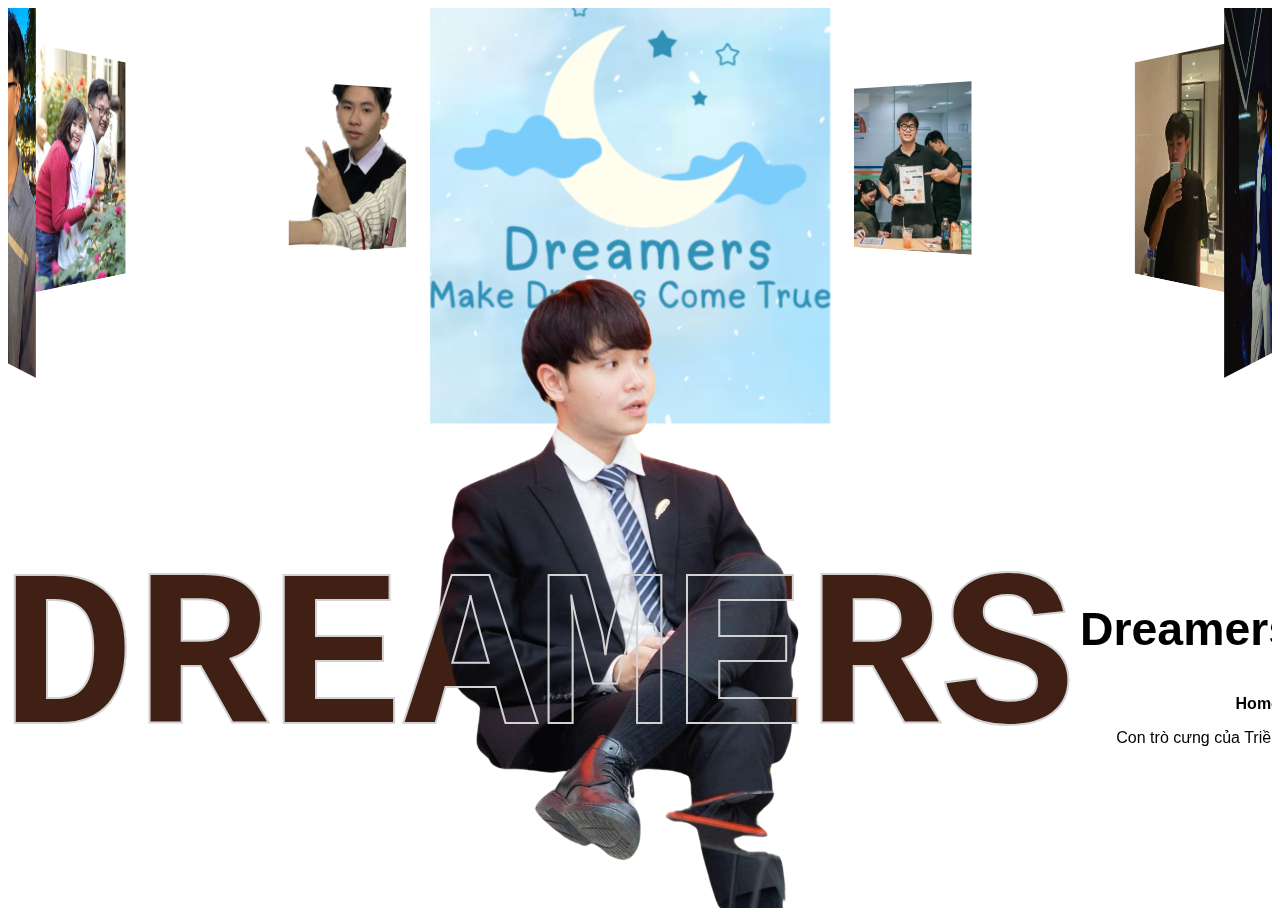
<file: index.html>
<!DOCTYPE html>
<html lang="en">

<head>
    <meta charset="UTF-8">
    <meta name="viewport" content="width=device-width, initial-scale=1.0">
    <title>Document</title>
    <link rel="stylesheet" href="3D.css">
</head>

<body>

    <div class="banner">
        <div class="slider" style="--quantity: 8">
            <div class="item" style="--position: 1"><img src="/dreamers (2).png" alt=""></div>
            <div class="item" style="--position: 2"><img src="/pic1.jpg" alt=""></div>
            <div class="item" style="--position: 3"><img src="/pic2.jpeg" alt=""></div>
            <div class="item" style="--position: 4"><img src="/pic3.JPG" alt=""></div>
            <div class="item" style="--position: 5"><img src="/pic4.jpg" alt=""></div>
            <div class="item" style="--position: 6"><img src="/pic5.jpg" alt=""></div>
            <div class="item" style="--position: 7"><img src="/pic6.jpg" alt=""></div>
            <div class="item" style="--position: 8"><img src="/pic7.jpg" alt=""></div>
        </div>

        <div class="content" >
            <h1 data-content="DREAMERS">DREAMERS</h1>
            <div class="author">    
                <h2>Dreamers</h2>
                <p><b>Home</b></p>
                <p>
                    Con trò cưng của Triều
                </p>
                <div class="model"></div>
            </div>

        </div>

    </div>
</body>

</html>
</file>
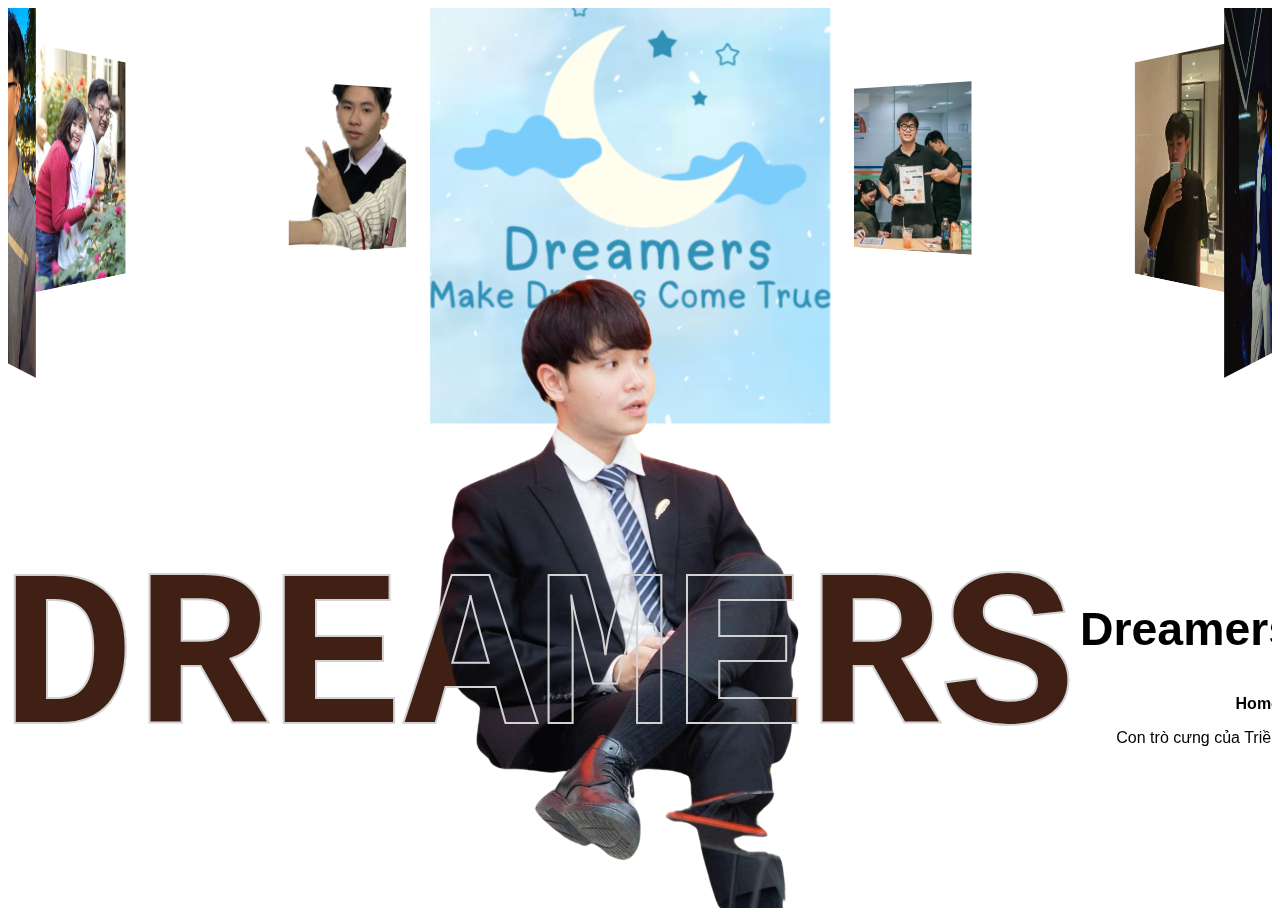
<file: 3D.html>
<!DOCTYPE html>
<html lang="en">

<head>
    <meta charset="UTF-8">
    <meta name="viewport" content="width=device-width, initial-scale=1.0">
    <title>Document</title>
    <link rel="stylesheet" href="3D.css">
</head>

<body>

    <div class="banner">
        <div class="slider" style="--quantity: 8">
            <div class="item" style="--position: 1"><img src="/dreamers (2).png" alt=""></div>
            <div class="item" style="--position: 2"><img src="/pic1.jpg" alt=""></div>
            <div class="item" style="--position: 3"><img src="/pic2.jpeg" alt=""></div>
            <div class="item" style="--position: 4"><img src="/pic3.JPG" alt=""></div>
            <div class="item" style="--position: 5"><img src="/pic4.jpg" alt=""></div>
            <div class="item" style="--position: 6"><img src="/pic5.jpg" alt=""></div>
            <div class="item" style="--position: 7"><img src="/pic6.jpg" alt=""></div>
            <div class="item" style="--position: 8"><img src="/pic7.jpg" alt=""></div>
        </div>

        <div class="content" >
            <h1 data-content="DREAMERS">DREAMERS</h1>
            <div class="author">    
                <h2>Dreamers</h2>
                <p><b>Home</b></p>
                <p>
                    Con trò cưng của Triều
                </p>
                <div class="model"></div>
            </div>

        </div>

    </div>
</body>

</html>
</file>
<file: 3D.css>
.banner {
    width: 100%;
    height: 100vh;
    text-align: center;
    overflow: hidden;
    position: relative;
}

.banner .slider {
    position: absolute;
    width: 180px;
    height: 230px;
    top: 5%;
    left: calc(50% - 100px);
    transform-style: preserve-3d;
    transform: perspective(1000px);
    animation: autoRun 20s linear infinite;
}

@keyframes autoRun {
    from {
        transform: perspective(1000px) rotateX(-12deg) rotateY(0deg);
    }
    to {
        transform: perspective(1000px) rotateX(-12deg) rotateY(360deg);
    }
}

.banner .slider .item {
    position: absolute;
    inset: 0 0 0 0;
    transform: rotateY(calc((var(--position) - 1) * (360deg / var(--quantity)))) translateZ(550px);
}

.banner .slider .item img {
    width: 100%;
    height: 100%;
    object-fit: cover;
}

.banner .content {
    position: absolute;
    bottom: 0;
    left: 50%;
    transform: translateX(-50%);
    width: min(1400px, 100vw);
    height: max-content;
    padding-bottom: 5px;
    display: flex;
    flex-wrap: wrap;
    justify-content: space-between;
    align-items: center;
}

.banner .content h1 {
    font-family: 'Courier New', Courier, monospace;
    font-size: 14em;
    line-height: 0.8em;
    color: #402014;
    position: relative
}

.banner .content h1::after{
    position: absolute;
    inset: 0 0 0 0;
    content: attr(data-content);
    z-index: 2;
    -webkit-text-stroke: 2px #d2d2d2;
    color: transparent;
}

.banner .content .author{
    font-family: 'Franklin Gothic Medium', 'Arial Narrow', Arial, sans-serif;
    text-align: right;
    max-width: 200px;
}
 
 .banner .content h2{
    font-size: 2.9em;
}

.banner .content .model{
    background-image: url(/model.png);
    width: 100%;
    height: 70vh;
    position: absolute;
    bottom: 0;
    left: 0;
    background-size: auto 130%;
    background-repeat: no-repeat;
    background-position: top center;
    z-index: 0;
}
</file>
